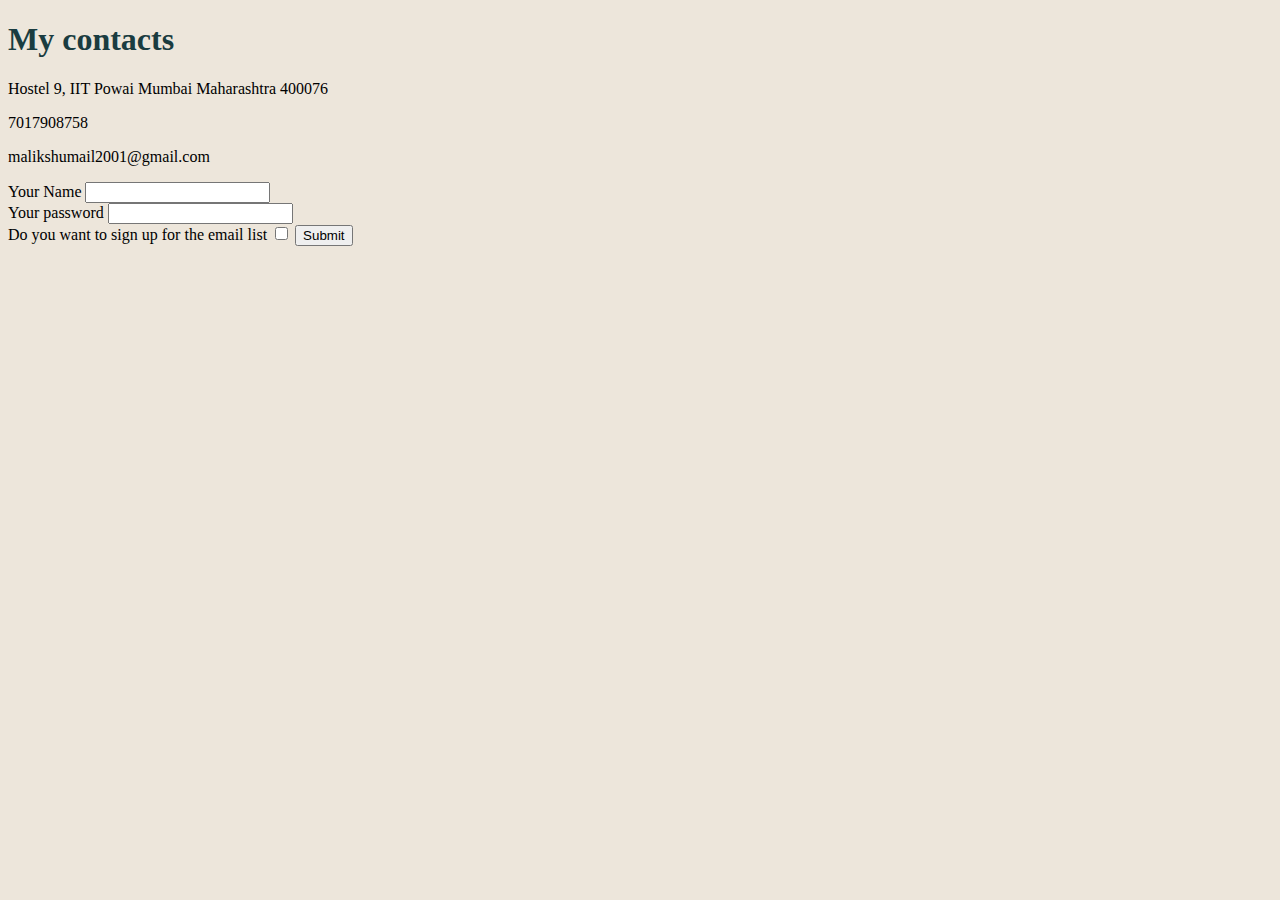
<file: contact-me.html>
<!DOCTYPE html>
<html lang="en">
<head>
    <meta charset="UTF-8">
    <meta http-equiv="X-UA-Compatible" content="IE=edge">
    <meta name="viewport" content="width=device-width, initial-scale=1.0">
    <title>contact me</title>
    <link rel="stylesheet" href="styles.css">
</head>
<body>
    <h1>My contacts</h1>
    <p>Hostel 9, IIT Powai Mumbai Maharashtra 400076</p>
    <p>7017908758</p>
    <p>malikshumail2001@gmail.com</p>
    <form action="mailto:malikshumail2001@gmail.com" method="post" enctype="text/plain">
        <label for="Name">Your Name</label>
        <input type="text" name="name" id=""> <br>
        <label>Your password</label>
        <input type="password" name="password"><br>
        <label>Do you want to sign up for the email list</label>
        <input type="checkbox" >
        <input type="submit" name="" id="">
    </form>
</body>
</html>
</file>
<file: styles.css>
/****** tag selectors ******/

body {
    background-color: #EDE6DB;
}
hr {
    border-style: none;
    border-top: dotted;
    border-color: #417D7A;
    width: 5%;
    border-width: 5px;
}

h3 {
    color: #1A3C40;
}

h1 {
    color: #1A3C40;
}

/***** class selectors ******/

.profile-image {
    border-radius: 50%;       
}

.links:hover {
    color: green;
}

/***** ID selectors ******/
</file>
